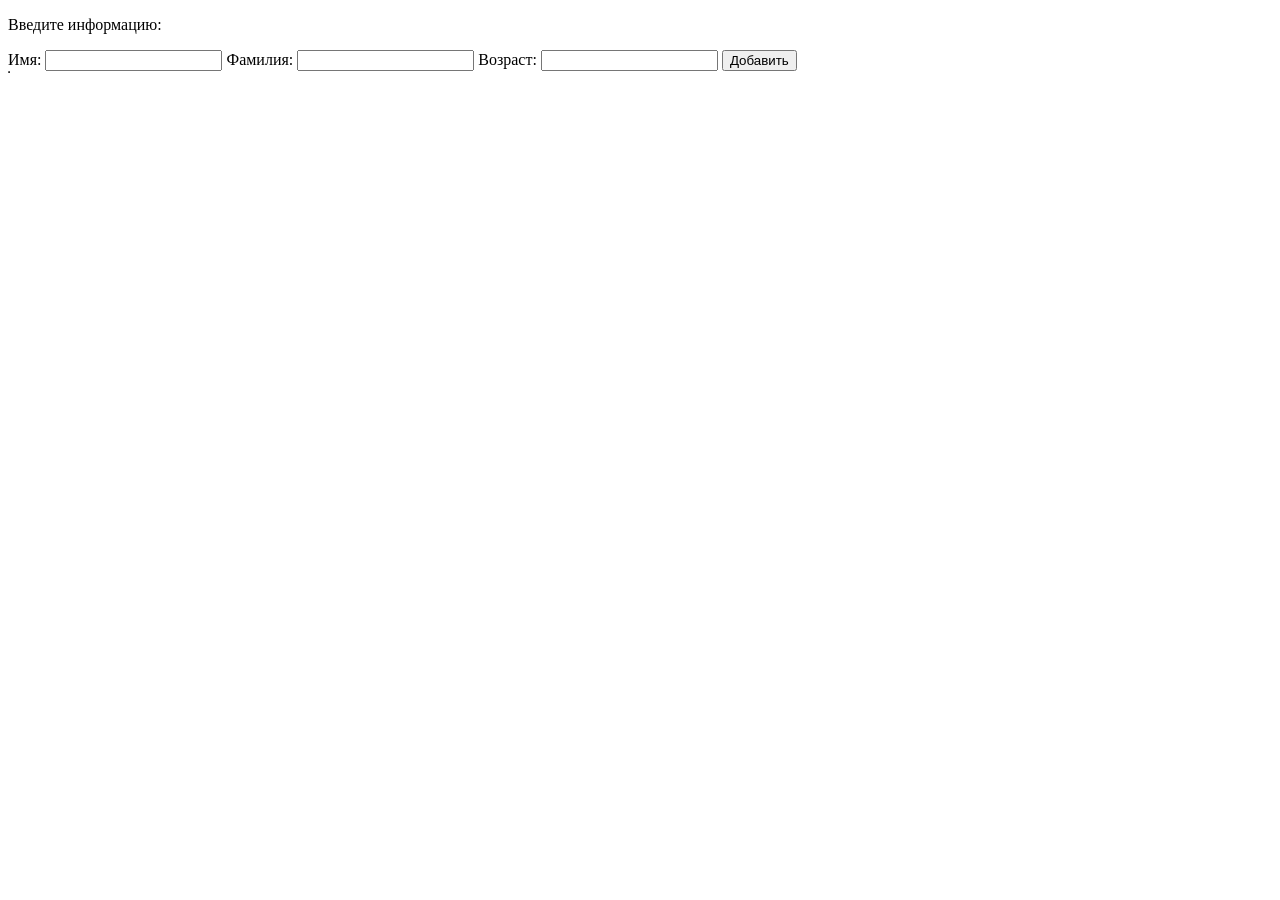
<file: 3/index.html>
<!DOCTYPE html>
<html lang="en">
<head>
    <meta charset="UTF-8">
    <title>Title</title>

</head>

<body>
<p>Введите информацию: </p>
<label for="name">Имя: </label>
<input id="name" type="text" name="name"/>

<label for="surname">Фамилия: </label>
<input id="surname" type="text" name="surname"/>

<label for="age">Возраст: </label>
<input id="age" type="number" name="age"/>

<input type="submit" value="Добавить" onclick="if(validateForm()) { add() }"/>

<table id = "myTable" border="1">
</table>

    <script>
        function add() {
    var name = document.getElementById("name").value.trim();
    var surname = document.getElementById("surname").value.trim();
    var age = document.getElementById("age").value.trim();

    var table = document.getElementById("myTable");

    var newRow = table.insertRow(-1);

    var cell1 = newRow.insertCell(0);
    cell1.textContent = name;

    var cell2 = newRow.insertCell(1);
    cell2.textContent = surname;

     var cell3 = newRow.insertCell(2);
     cell3.textContent = age;

     checkPalindrome(name);
     checkPalindrome(surname);
     checkPalindrome(age);

    document.getElementById("name").value = "";
    document.getElementById("surname").value = "";
    document.getElementById("age").value = "";
}

function validateForm() {
    var name = document.getElementById("name").value;
    var surname = document.getElementById("surname").value;
    var age = document.getElementById("age").value;

    if (name === "") {
        alert("Введите имя");
        return false;
    }

    if (surname === "") {
        alert("Введите фамилию");
        return false;
    }

    if (age === "") {
        alert("Введите возраст (цифрами)");
        return false;
    }

    return true;
}

function checkPalindrome(str) {
    var reverseStr = str.split("").reverse().join("");

    if (str === reverseStr) {
        alert("Введенный текст '" + str + "' является палиндромом.");
    } else {
        alert("Введенный текст '" + str + "' не является палиндромом.");
    }
}
    </script>

</body>
</html>
</file>
